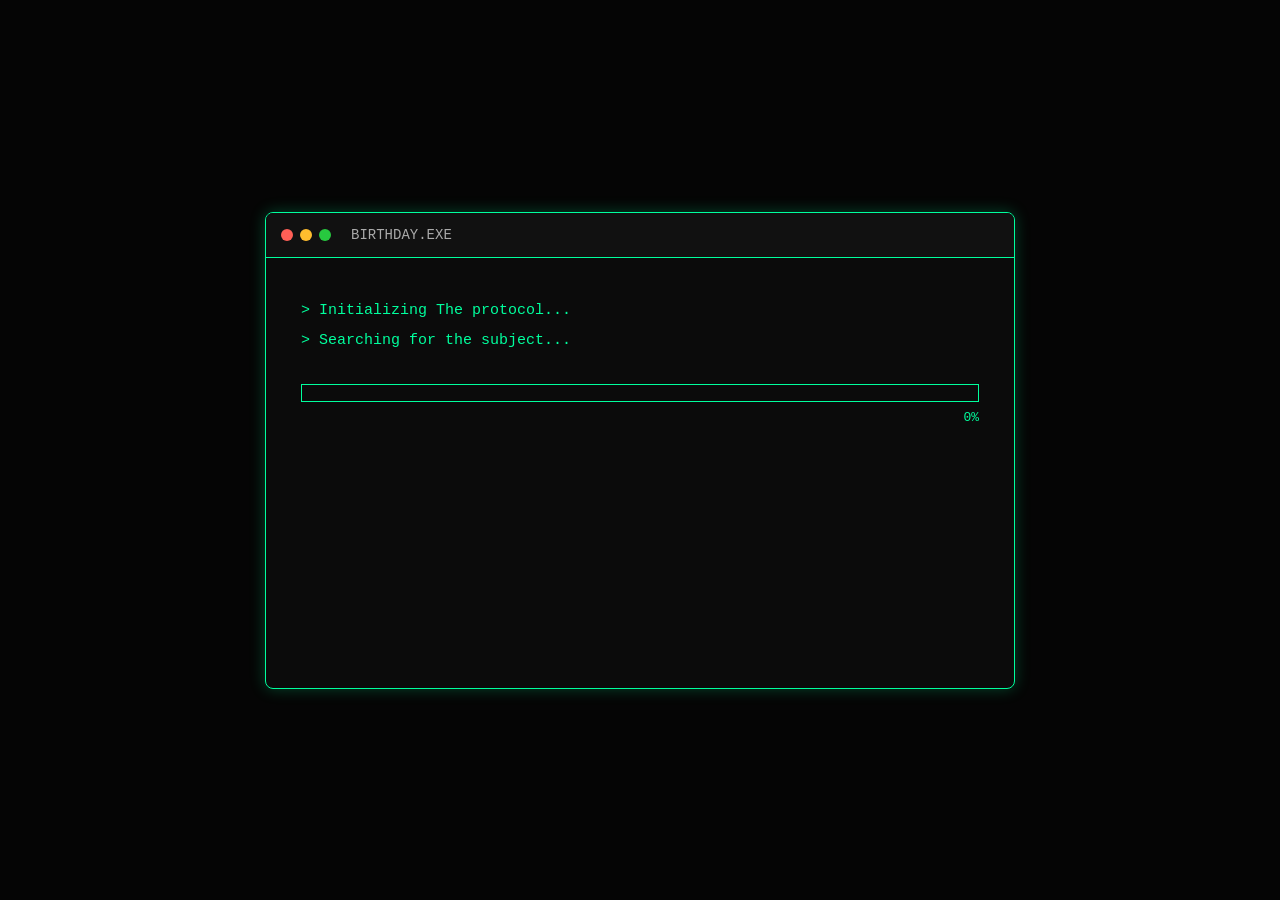
<file: index.html>
<!DOCTYPE html>
<html lang="es">
<head>
    <meta charset="UTF-8">
    <meta name="viewport" content="width=device-width, initial-scale=1.0">

    <title>Birthday.exe</title>

    <link rel="stylesheet" href="cumple.css">
</head>

<body>

    <main class="terminal">

        
        <header class="terminal-header">
            <div class="buttons">
                <span class="red"></span>
                <span class="yellow"></span>
                <span class="green"></span>
            </div>

            <span class="title">BIRTHDAY.EXE</span>
        </header>


        
        <section class="terminal-content">

            <div id="messages"></div>

            
            <div class="progress-container">
                <div id="progress"></div>
            </div>

            <p id="percentage">0%</p>

            
            <div id="final-message" class="hidden">

                <h1>ACCESS GRANTED ✓</h1>

                <p>
                    Birthday protocol successfully initialized.
                </p>

                <p>
                    Parece que hay un mensaje esperando por ti!!
                </p>


                <button id="continue-button">
                    [ CONTINUE ]
                </button>

            </div>


           
            <div id="secret-message" class="hidden">

                <p class="big-text">
                    > Two Days Left.
                </p>

                <p>
                    Ha pasado mucho tiempo, nadie nos advirtió que el precio por los buenos momentos es la nostalgia.
                    <br>
                    Nunca voy a creer que algo no se pueda, porque eres el mayor ejemplo que tengo de perseverancia.
                    <br>
                    A veces solo desearía que el mundo se paralizara y estemos juntos por siempre, pero es un pensamiento egoísta sabiendo que tienen que demostrarle al mundo lo increíbles que son.
                    <br>
                    Siempre habrá un lugar en mi corazón donde puedas encontrar calidez y consuelo cada vez que lo necesites.
                    <br>
                    ¿Sabías que tu nombre significa "nacimiento noble"? 
                    <br>
                    Parece chistoso cómo el universo desde un inicio sabía que estabas destinado a ser un gran hombre, desde pequeña he creído que eres el pilar
                    más fuerte de nuestro núcleo. Has sido el escudo de mi mamá, la razón por la que pudo salir adelante, el mayor apoyo que ha tenido, el lugar donde puede respirar tranquila porque sabe
                    que puede confiar en ti.
                    <br>
                    Admiro cómo puedes ser todo un jefe de proyectos en una empresa, pero al llegar a casa simplemente ser el hermano cariñoso que todos conocemos.
                    Muchas veces me gustaría que cambiáramos de lugar para que te des cuenta de lo mucho que significas para nosotras, de lo mucho que has logrado y lo orgullosa que estoy.
                </p>

                <p>
                    Con amor, Tu hermana pequeña ❤️.
                </p>

                <img src="torta.png" >

                <span class="cursor">_</span>

            </div>

        </section>

    </main>


    <script src="koriginal.js"></script>

</body>
</html>
</file>
<file: cumple.css>
* {
    box-sizing: border-box;
}

body {
    margin: 0;
    min-height: 100vh;

    display: flex;
    justify-content: center;
    align-items: center;

    background: #050505;

    color: #00ff9d;

    font-family: "Courier New", monospace;
}




.terminal {
    width: 90%;
    max-width: 750px;

    background: #0b0b0b;

    border: 1px solid #00ff9d;

    box-shadow:
        0 0 15px rgba(0, 255, 157, 0.25);

    border-radius: 8px;

    overflow: hidden;
}




.terminal-header {
    height: 45px;

    display: flex;
    align-items: center;

    padding: 0 15px;

    background: #111;

    border-bottom: 1px solid #00ff9d;
}

.buttons {
    display: flex;
    gap: 7px;
}

.buttons span {
    width: 12px;
    height: 12px;

    border-radius: 50%;

    display: block;
}

.red {
    background: #ff5f56;
}

.yellow {
    background: #ffbd2e;
}

.green {
    background: #27c93f;
}

.title {
    margin-left: 20px;

    font-size: 14px;

    color: #aaa;
}




.terminal-content {
    padding: 35px;

    min-height: 430px;

    font-size: 15px;

    line-height: 1.7;
}




#messages p {
    margin: 5px 0;
}




.progress-container {
    width: 100%;

    height: 18px;

    margin-top: 30px;

    border: 1px solid #00ff9d;

    padding: 2px;
}

#progress {
    width: 0%;

    height: 100%;

    background: #00ff9d;

    transition: width 0.1s linear;
}

#percentage {
    text-align: right;

    margin-top: 5px;

    font-size: 13px;
}




.hidden {
    display: none;
}

#final-message {
    margin-top: 30px;

    text-align: center;
}

#final-message h1 {
    font-size: 25px;

    text-shadow:
        0 0 10px #00ff9d;
}




button {
    margin-top: 25px;

    padding: 12px 25px;

    background: transparent;

    border: 1px solid #00ff9d;

    color: #00ff9d;

    font-family: "Courier New", monospace;

    font-size: 15px;

    cursor: pointer;

    transition: 0.3s;
}

button:hover {
    background: #00ff9d;

    color: #050505;

    box-shadow:
        0 0 15px #00ff9d;
}




#secret-message {
    margin-top: 40px;

    text-align: center;
}

.big-text {
    font-size: 20px;

    text-shadow:
        0 0 8px #00ff9d;
}

.cursor {
    animation: blink 1s infinite;
}



@keyframes blink {

    0% {
        opacity: 1;
    }

    50% {
        opacity: 0;
    }

    100% {
        opacity: 1;
    }

}
</file>
